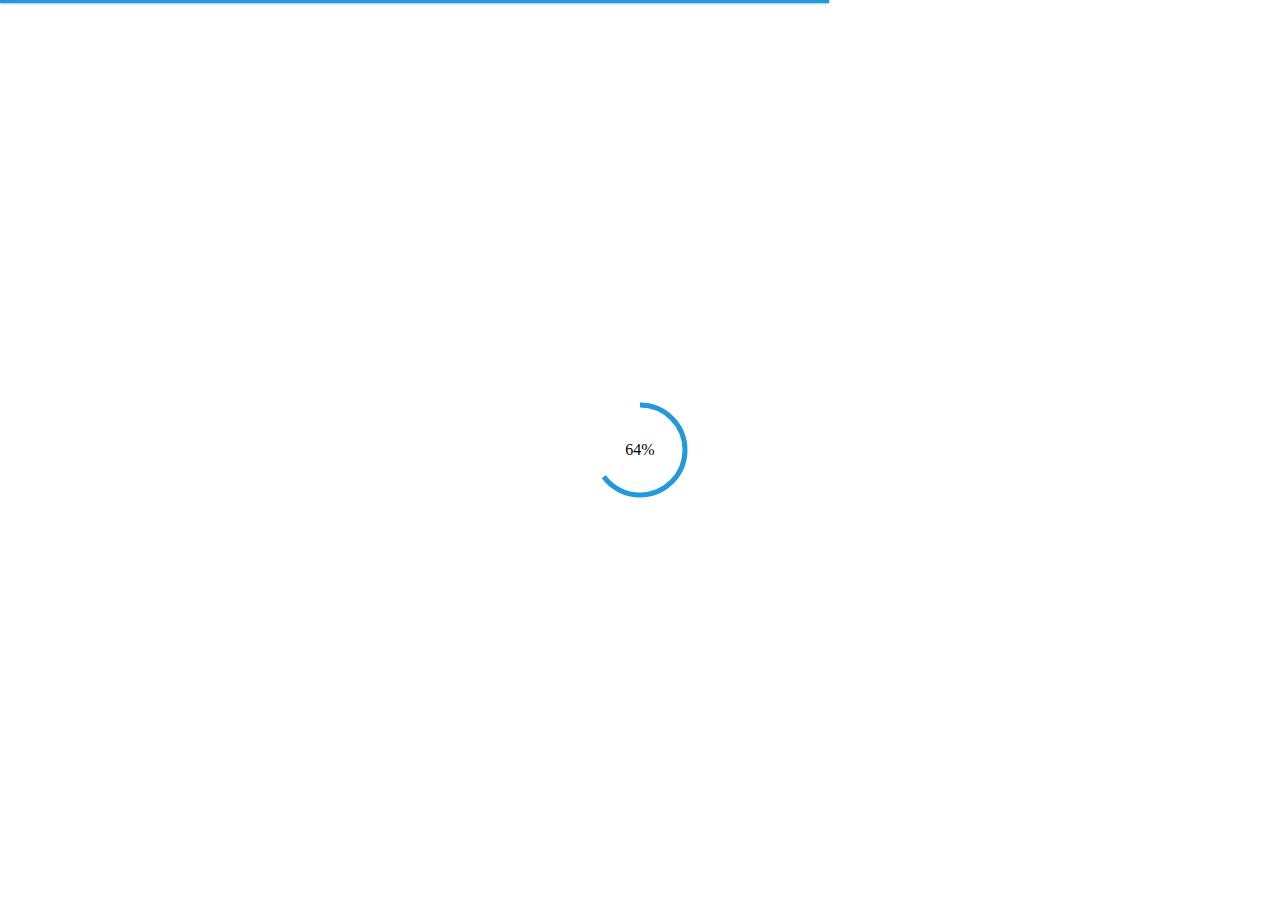
<file: ProgressBar-master/circle_progress/index.html>
<!DOCTYPE html>
<html>

<head>
    <META HTTP-EQUIV="Pragma" CONTENT="no-cache">
    <META HTTP-EQUIV="Cache-Control" CONTENT="no-cache">
    <META HTTP-EQUIV="Expires" CONTENT="0">
    <title>svg animation</title>
    <script type="text/javascript" src="tween.js"></script>
    <script type="text/javascript" src="progressBar.js"></script>
    <style type="text/css">
        .progress {
            position: absolute;
            top: 0;
            left: 0;
            width: 0;
            height: 3px;
            background: #29d;
            box-shadow: 0 0 3px #29d;
        }

        .text {
            position: absolute;
            top: 50%;
            left: 50%;
            color: #000;
            border: none;
            width: 100px;
            height: 100px;
            margin-top: -50px;
            margin-left: -50px;
            text-align: center;
            line-height: 100px;
        }

        .round-progress {
            fill: none;
            stroke: #29d;
            stroke-width: 5;
            stroke-dasharray: 1000;
        }

        .svg {
            position: absolute;
            top: 50%;
            left: 50%;
            width: 100px;
            height: 100px;
            margin-top: -50px;
            margin-left: -50px;
            transform: rotate(-90deg);
        }
    </style>
</head>

<body>
    <div class="progress"></div>
    <div class="text">0%</div>
    <div class="svg">
        <svg height="100%" width="100%">
            <circle class="round-progress" cx="50" cy="50" r="45" />
        </svg>
    </div>

    <script type="text/javascript">
        let topProgress = new progressBar({
            type: "top", //top, circle
            targetClass: "progress",
            value: 100, //final value
            duration: 2000, //ms
            completeDuration: 500 //ms
        });
        setTimeout(() => {
            topProgress.complete();
        }, 2000);

        let circleProgress = new progressBar({
            type: "circle", //top, circle
            targetClass: "round-progress",
            textClass: "text",
            value: 100, //final value
            duration: 2000, //ms
            completeDuration: 500 //ms
        });
        setTimeout(() => {
            circleProgress.complete();
        }, 2000);
    </script>
</body>

</html>
</file>
